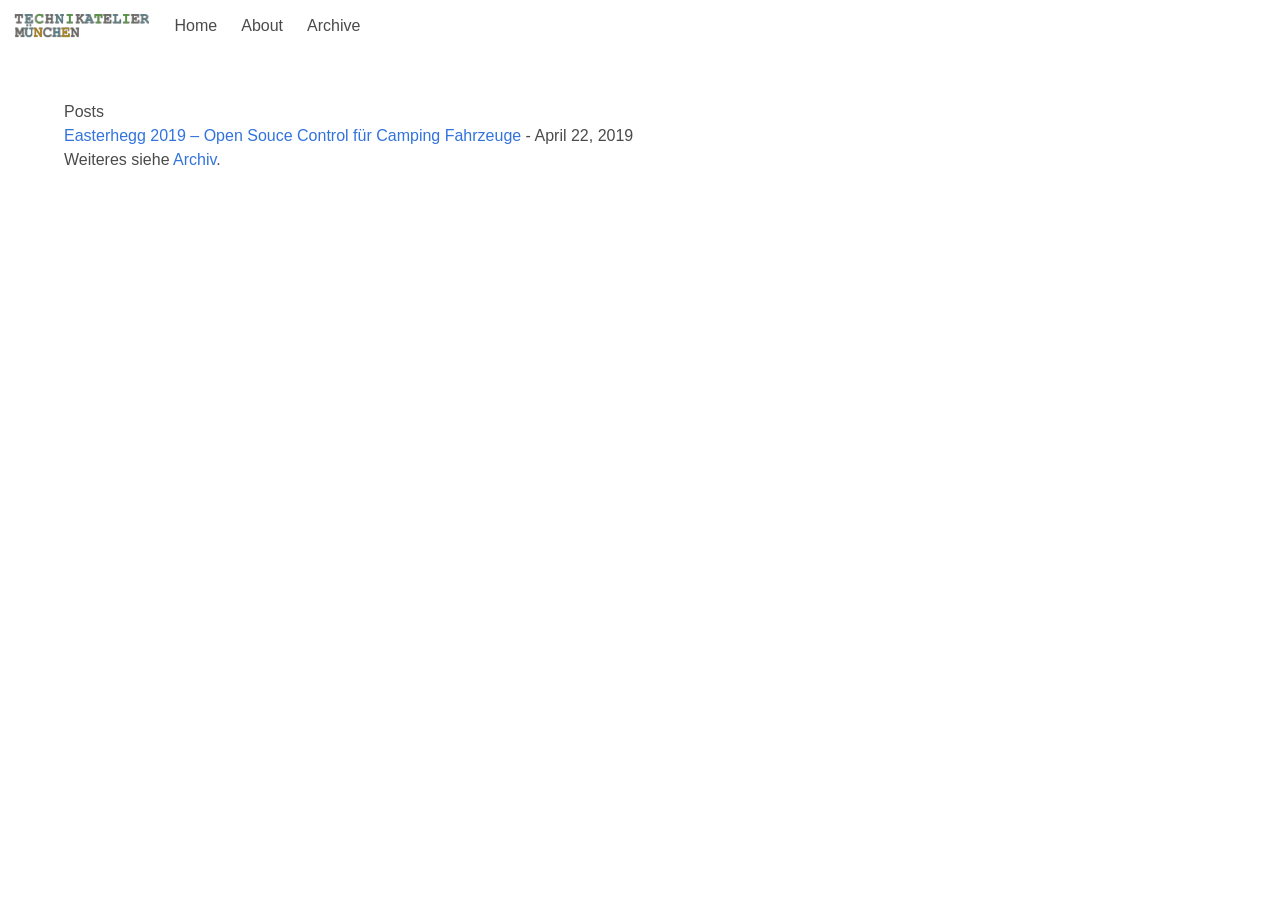
<file: index.html>
<!doctype html>
<html lang="en">
<head>
  <meta charset="utf-8">
  <meta http-equiv="x-ua-compatible" content="ie=edge">
  <meta name="viewport" content="width=device-width, initial-scale=1">
  <title>Technikatelier München - Home</title>
  <link rel="stylesheet" href="./css/bulma.css" />
  <link rel="stylesheet" href="./css/default.css" />
</head>
<body>
  <nav class="navbar" role="navigation" aria-label="main navigation">
    <div class="navbar-brand">
      <a class="navbar-item" href="./">
        <img src="images/schriftzug.svg" />
      </a>

      <a role="button" class="navbar-burger burger" aria-label="menu" aria-expanded="false" data-target="navbarBasicExample">
        <span aria-hidden="true"></span>
        <span aria-hidden="true"></span>
        <span aria-hidden="true"></span>
      </a>
    </div>

    <div id="navbarBasicExample" class="navbar-menu">
      <div class="navbar-start">
        <a class="navbar-item" href="./">Home</a>
        <a class="navbar-item" href="./about.html">About</a>
        <a class="navbar-item" href="./archive.html">Archive</a>
      </div>

    </div>
  </nav>

  <main role="main">
    <section class="section">
  <div class="container">
    <h2>Posts</h2>
      <ul>
    
        <li>
            <a href="./posts/2019-04-22-easterhegg.html">Easterhegg 2019 – Open Souce Control für Camping Fahrzeuge</a> - April 22, 2019
        </li>
    
</ul>

     <p>Weiteres siehe <a href="./archive.html">Archiv</a>.</p>
  </div>
</section>

  </main>

  <footer>
  </footer>
</body>
</html>
</file>
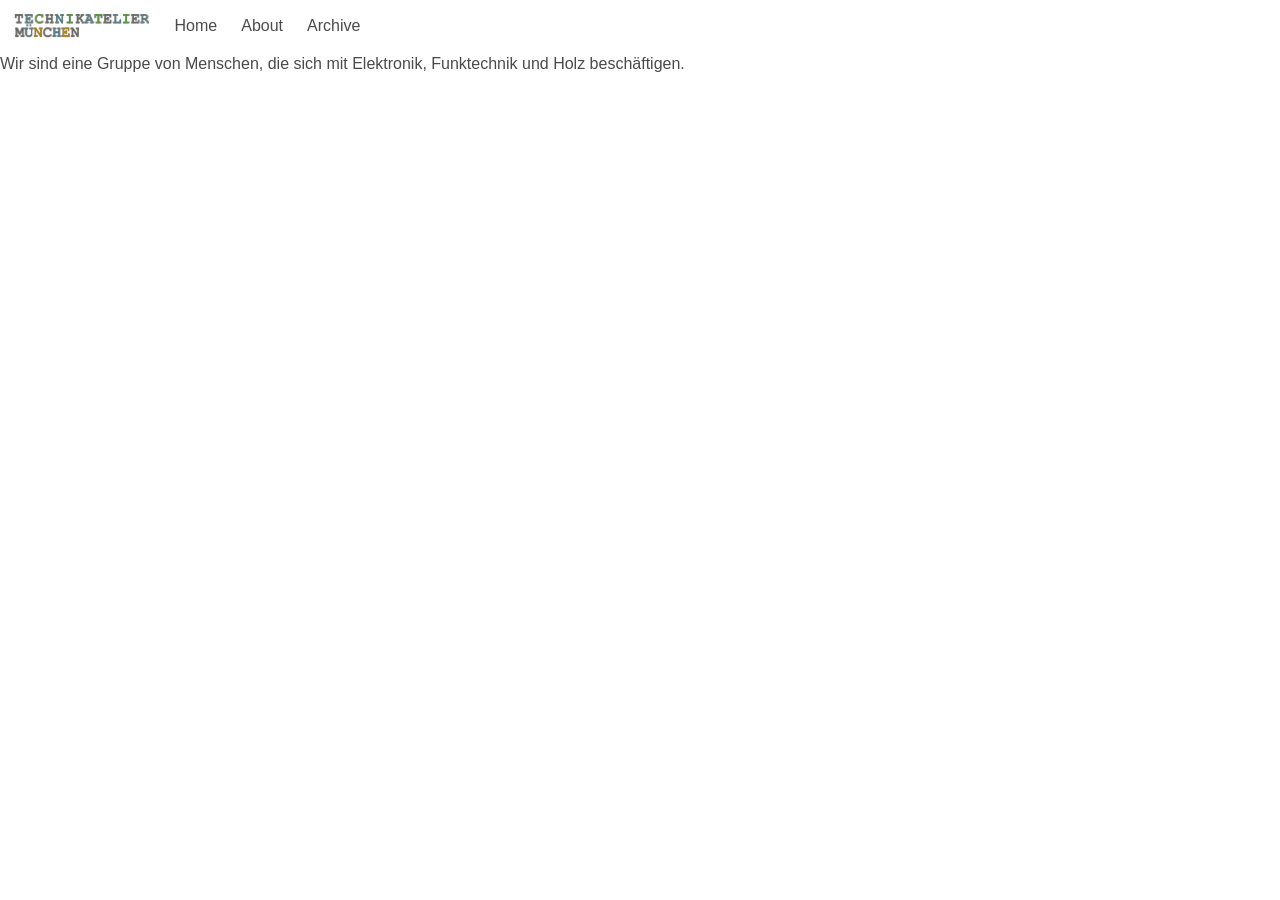
<file: about.html>
<!doctype html>
<html lang="en">
<head>
  <meta charset="utf-8">
  <meta http-equiv="x-ua-compatible" content="ie=edge">
  <meta name="viewport" content="width=device-width, initial-scale=1">
  <title>Technikatelier München - About</title>
  <link rel="stylesheet" href="./css/bulma.css" />
  <link rel="stylesheet" href="./css/default.css" />
</head>
<body>
  <nav class="navbar" role="navigation" aria-label="main navigation">
    <div class="navbar-brand">
      <a class="navbar-item" href="./">
        <img src="images/schriftzug.svg" />
      </a>

      <a role="button" class="navbar-burger burger" aria-label="menu" aria-expanded="false" data-target="navbarBasicExample">
        <span aria-hidden="true"></span>
        <span aria-hidden="true"></span>
        <span aria-hidden="true"></span>
      </a>
    </div>

    <div id="navbarBasicExample" class="navbar-menu">
      <div class="navbar-start">
        <a class="navbar-item" href="./">Home</a>
        <a class="navbar-item" href="./about.html">About</a>
        <a class="navbar-item" href="./archive.html">Archive</a>
      </div>

    </div>
  </nav>

  <main role="main">
    <p>Wir sind eine Gruppe von Menschen, die sich mit Elektronik, Funktechnik und Holz beschäftigen.</p>
  </main>

  <footer>
  </footer>
</body>
</html>
</file>
<file: css/default.css>
.video-container{position:relative;padding-bottom:56.25%;padding-top:30px;height:0;overflow:hidden}.video-container iframe,.video-container object,.video-container embed{position:absolute;top:0;left:0;width:100%;height:100%}
</file>
